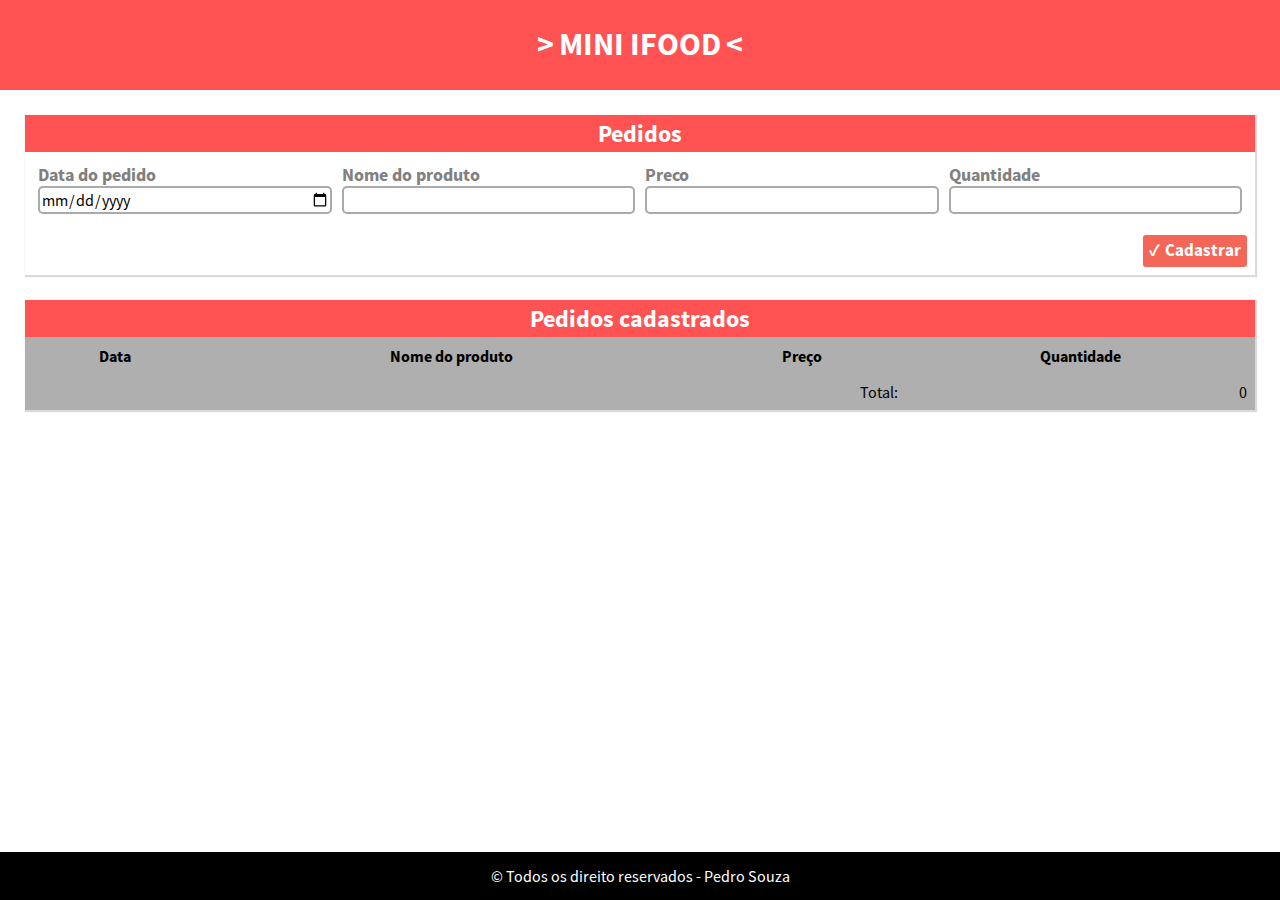
<file: index.html>
<!DOCTYPE html>
<html lang="pt-br">
<head>
  <meta charset="UTF-8">
  <meta name="viewport" content="width=device-width, initial-scale=1.0">
  <meta http-equiv="X-UA-Compatible" content="ie=edge">
  <title>Ifood</title>
  <link rel="stylesheet" href="app/css/normalize.css">
  <link rel="stylesheet" href="app/css/index.css">
</head>
<body>
  <header class="cabecalho">
    <h1>MINI IFOOD</h1>
  </header>
  <div id="toast-message"></div>
  <main>
    <section class="section-form">
      <header class="section-form__cabecalho">
        <h2 class="section-form__titulo">Pedidos</h2>
      </header>
      <section class="section-form__form">
        <form>
          <div>
            <label for="data">Data do pedido</label>
            <input type="date" name="data" id="data">
          </div>
          <div>
            <label for="nome">Nome do produto</label>
            <input type="text" name="nome" id="nome">
          </div>
          <div>
            <label for="preco">Preco</label>
            <input type="text" name="preco" id="preco">
          </div>

          <div>
            <label for="qtd">Quantidade</label>
            <input type="number" name="qtd" id="qtd">
          </div>
        </form>
        <div class="section-form__div">
          <button class="section-form__btn" onclick="pedidoController.adicionar(event)" type="submit">Cadastrar</button>
        </div>
      </section>
    </section>
    <section class="section-form">
      <header class="section-form__cabecalho">
        <h2 class="section-form__titulo">Pedidos cadastrados</h2>
      </header>
      <div id="listanegociacoes"></div>
    </section>
  </main>
  <footer>
    &copy; Todos os direito reservados - Pedro Souza
  </footer>
  <script src="app/js/controllers/PedidosController.js"></script>
  <script src="app/js/models/Pedido.js"></script>
  <script src="app/js/models/ListaPedidos.js"></script>
  <script src="app/js/models/Mensagem.js"></script>
  <script src="app/js/helpers/DateHelper.js"></script>
  <script src="app/js/views/View.js"></script>
  <script src="app/js/views/PedidosView.js"></script>
  <script src="app/js/views/MensagemView.js"></script>
  <script>
    let pedidoController = new PedidosController();
  </script>
</body>
</html>
</file>
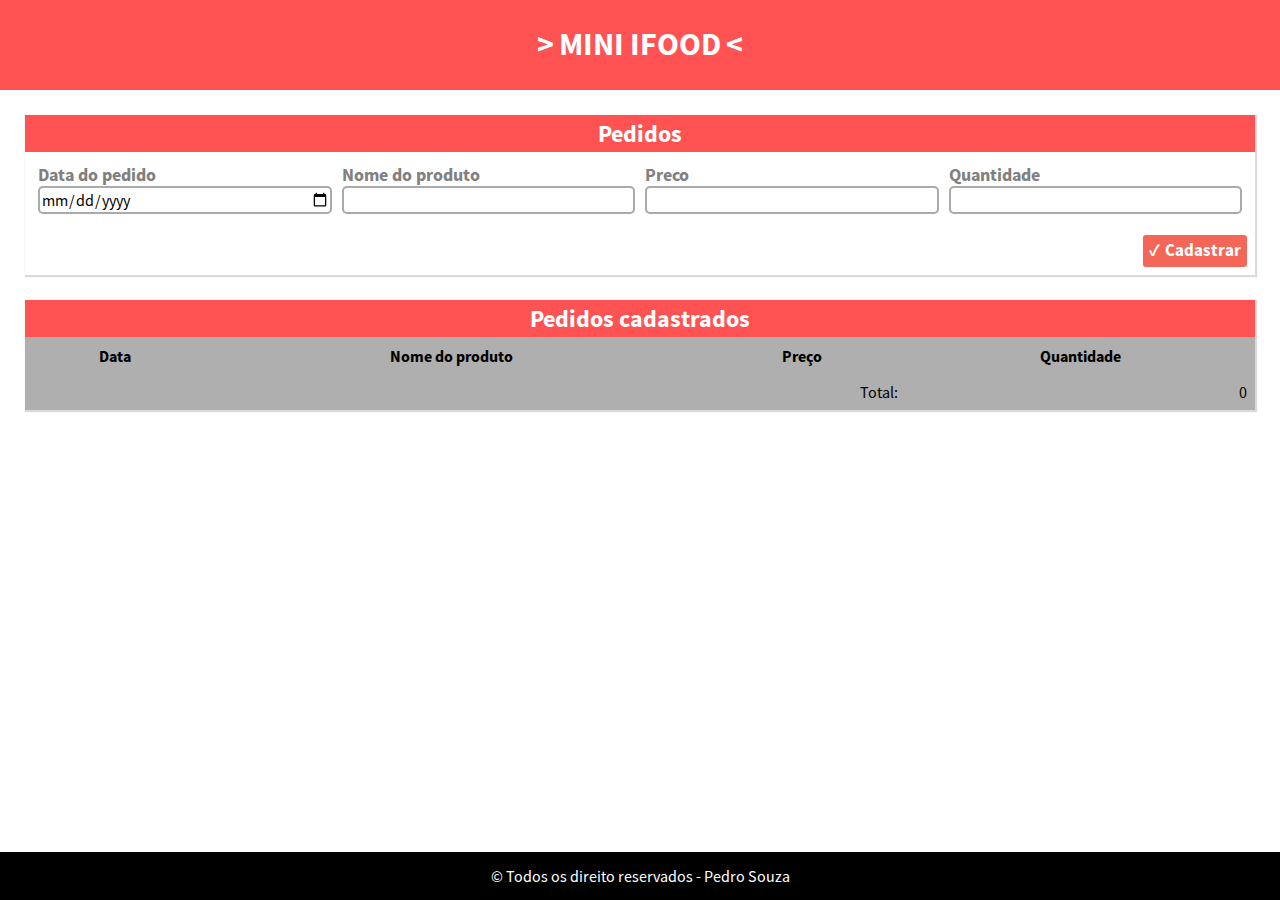
<file: app/index.html>
<!DOCTYPE html>
<html lang="pt-br">
<head>
  <meta charset="UTF-8">
  <meta name="viewport" content="width=device-width, initial-scale=1.0">
  <meta http-equiv="X-UA-Compatible" content="ie=edge">
  <title>Ifood</title>
  <link rel="stylesheet" href="css/normalize.css">
  <link rel="stylesheet" href="css/index.css">
</head>
<body>
  <header class="cabecalho">
    <h1>MINI IFOOD</h1>
  </header>
  <main>
    <section class="section-form">
      <header class="section-form__cabecalho">
        <h2 class="section-form__titulo">Pedidos</h2>
      </header>
      <section class="section-form__form">
        <form>
          <div>
            <label for="data">Data do pedido</label>
            <input type="date" name="data" id="data">
          </div>
          <div>
            <label for="nome">Nome do produto</label>
            <input type="text" name="nome" id="nome">
          </div>
          <div>
            <label for="preco">Preco</label>
            <input type="text" name="preco" id="preco">
          </div>

          <div>
            <label for="qtd">Quantidade</label>
            <input type="number" name="qtd" id="qtd">
          </div>
        </form>
        <div class="section-form__div">
          <button class="section-form__btn" onclick="pedidoController.adicionar(event)" type="submit">Cadastrar</button>
        </div>
      </section>
    </section>
    <section class="section-form">
      <header class="section-form__cabecalho">
        <h2 class="section-form__titulo">Pedidos cadastrados</h2>
      </header>
      <div id="listanegociacoes"></div>
    </section>
  </main>
  <footer>
    &copy; Todos os direito reservados - Pedro Souza
  </footer>
  <script src="js/controllers/PedidosController.js"></script>
  <script src="js/models/Pedido.js"></script>
  <script src="js/models/ListaPedidos.js"></script>
  <script src="js/helpers/DateHelper.js"></script>
  <script src="js/views/View.js"></script>
  <script src="js/views/PedidosView.js"></script>
  <script>
    let pedidoController = new PedidosController();
  </script>
</body>
</html>
</file>
<file: app/css/index.css>
* {
  box-sizing: border-box;
}

/* Importando uma fonte */
@font-face {
  font-family: "Source Sans Pro";
  src: url('../fonts/source-sans-pro/SourceSansPro-Regular.otf');
}

@font-face {
  font-family: "Source Sans Pro";
  src: url('../fonts/source-sans-pro/SourceSansPro-Bold.otf');
  font-weight: bold;
}

body {
  font-family: "Source Sans Pro";
}

.cabecalho {
  background-color: #ff0000ad;
  padding: 5px;
  color: #fff;
  text-align: center;
}
.cabecalho h1::before {
  content: '>';
  color: #fff;
  margin-right: 5px;
  transition: all .75s ease-in-out;
}
.cabecalho h1::after {
  content: '<';
  color: #fff;
  margin-left: 5px;
  transition: all .75s ease-in-out;
}
.cabecalho h1:hover::before {
  margin-right: 50px;
}
.cabecalho h1:hover::after {
  margin-left: 50px;
}

.section-form {
  margin: 25px 25px;
  box-shadow: 1px 1px 1px 1px #8080804a;
}

.section-form__cabecalho {
  background-color: #ff0000ad;
  color: #fff;
  text-align: center;
}

.section-form__titulo {
  margin: 0;
  padding: 5px 0;
}

.section-form__form form{
  padding: 8px;
  display: flex;
}
.section-form__form form div {
  padding: 5px;
  flex: 1;
}
label {
  color: grey;
  font-weight: bold;
  font-size: 18px;
}
input {
  height: 28px;
  width: 100%;
  border: 2px solid #808080ab;
  border-radius: 5px;
  outline: none;
}
input:focus {
  border-top: none;
  border-left: none;
  border-right: none;
  border-radius: 0;
  border-bottom: 2px solid #f46658;
}

.section-form__div {
  padding: 8px;
  text-align: right;
}
.section-form__btn {
  border: none;
  background: #f46658;
  color: #fff;
  padding: 6px;
  border-radius: 3px;
  font-weight: bold;
  font-size: 17px;
  cursor: pointer;
}
.section-form__btn:hover {
  background: orange;
}
.section-form__btn::before {
  content: '\2713';
  margin-right: 5px;
}

/* TABELA */
.section-form__table {
  width: 100%;
  border-collapse: collapse;
}
.section-form__table thead {
  background: #808080a1;
}
.section-form__table thead th {
  padding: 10px;
}
.section-form__table tbody td {
  text-align: center;
  padding: 8px;
}
.section-form__table tfoot {
  text-align: right;
  background: #808080a1;
}
.section-form__table tfoot td {
  padding: 8px;
}

footer{
  background: #000;
  color: #fff;
  padding: 15px;
  text-align: center;
  position: fixed;
  bottom: 0;
  width: 100%;
}

.toast {
  position: absolute;
  top: 10px;
  right: 15px;
  width: 200px;
  background: #04c304e6;
  padding: 15px;
  color: #fff;
  font-weight: bold;
  font-size: 18px;
  border-radius: 5px;
}
</file>
